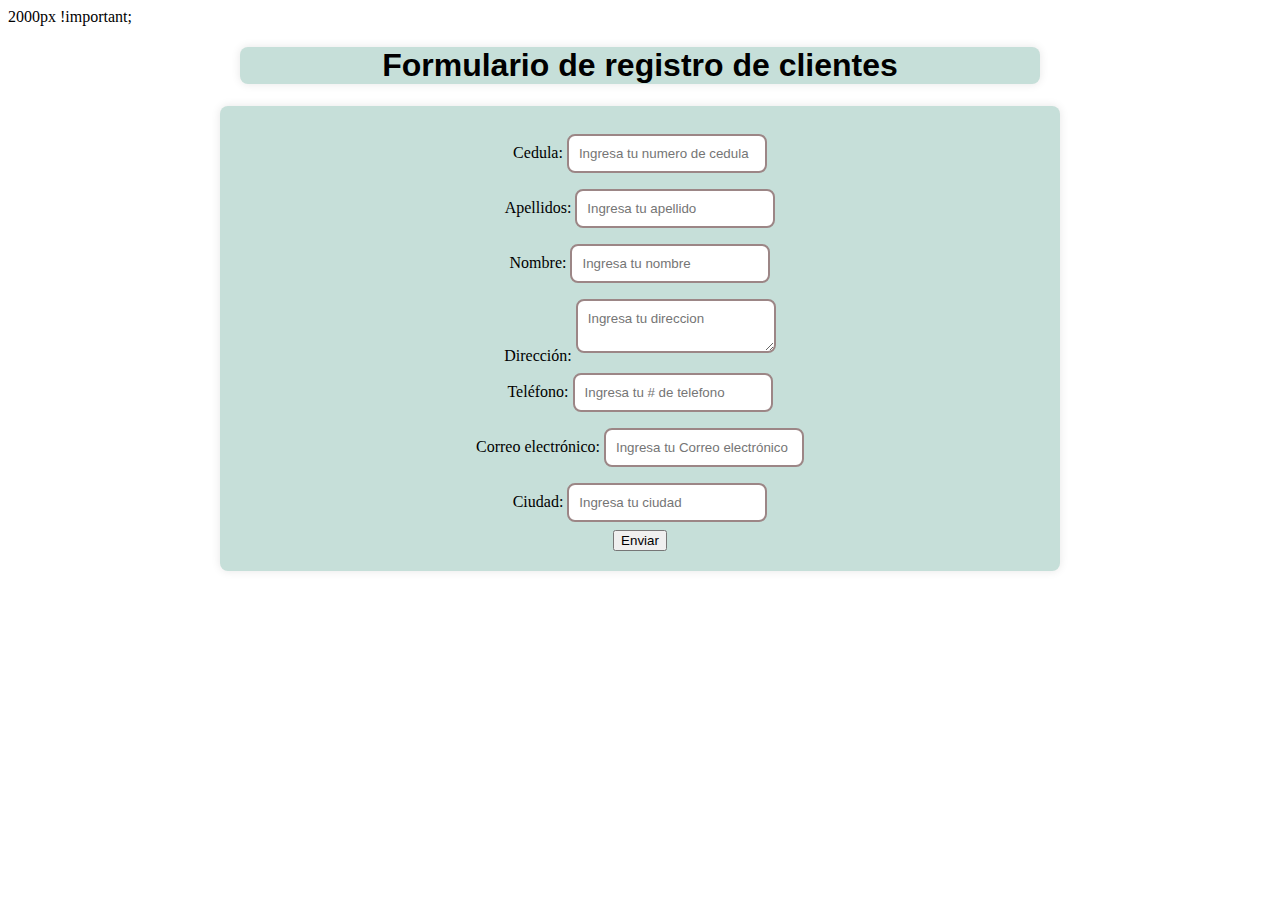
<file: P1/T3/index.html>
<!DOCTYPE html>
<html>
<head>2000px !important;
    <meta charset='utf-8'>
    <meta http-equiv='X-UA-Compatible' content='IE=edge'>
    <title>Tarea 3</title>
    <meta name='viewport' content='width=device-width, initial-scale=1'>
    <link rel='stylesheet' type='text/css' media='screen' href='styles/styles.css'>
    <script src='src/js/index.js'></script>
</head>
<body>
    <div class="tit"><h1>Formulario de registro de clientes</h1> </div>
        <form class="formulario" action="">

            <label for="dni">Cedula: </label>
            <input type="tel" id="dni" name="dni" required placeholder="Ingresa tu numero de cedula">
            <br>

            <label for="apellidos">Apellidos:</label>
            <input type="text" id="apellidos" name="apellidos" required placeholder="Ingresa tu apellido">
            <br>

            <label for="nombre">Nombre:</label>
            <input type="text" id="nombre" name="nombre" required placeholder="Ingresa tu nombre">
            <br>

            <label for="direccion">Dirección:</label>
            <textarea id="direccion" name="direccion" required placeholder="Ingresa tu direccion"></textarea>
            <br>            

            <label for="telefono">Teléfono:</label>
            <input type="tel" id="telefono" name="telefono" required placeholder="Ingresa tu # de telefono">
            <br>

            <label for="email">Correo electrónico:</label>
            <input type="email" id="email" name="email" required placeholder="Ingresa tu Correo electrónico">
            <br>

            <label for="ciudad">Ciudad:</label>
            <input type="text" id="ciudad" name="ciudad" required placeholder="Ingresa tu ciudad">  
            <br>
            <button type="submit" id="button">Enviar</button>
        </form>

</body>
</html>
</file>
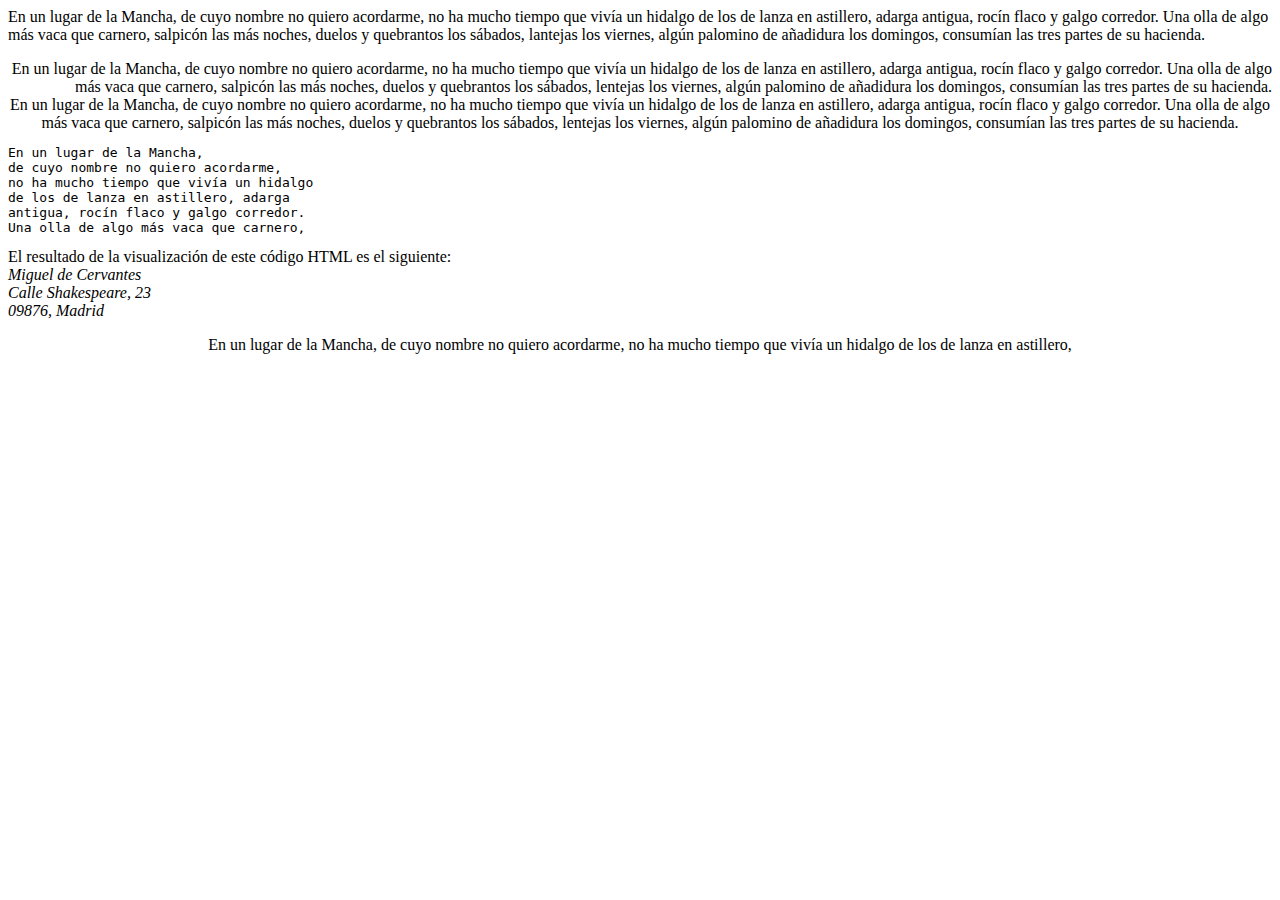
<file: <EjrEnClase1>.html>
<HTML>
<HEAD>
<TITLE>Título del documento</TITLE>
</HEAD>
<BODY>
<P ALIGN=LEFT>
En un lugar de la Mancha, de cuyo nombre no quiero acordarme,
no ha mucho tiempo que vivía un hidalgo de los de lanza en
astillero, adarga antigua, rocín flaco y galgo corredor. Una
olla de algo más vaca que carnero, salpicón las más noches,
duelos y quebrantos los sábados, lantejas los viernes, algún
palomino de añadidura los domingos, consumían las tres
partes de su hacienda.
</P>
<DIV ALIGN=RIGHT>
En un lugar de la Mancha, de cuyo nombre no quiero acordarme,
no ha mucho tiempo que vivía un hidalgo de los de lanza en
astillero, adarga antigua, rocín flaco y galgo corredor. Una
olla de algo más vaca que carnero, salpicón las más noches,
duelos y quebrantos los sábados, lentejas los viernes, algún
palomino de añadidura los domingos, consumían las tres
partes de su hacienda.
</DIV>
<DIV ALIGN=CENTER>
En un lugar de la Mancha, de cuyo nombre no quiero acordarme,
no ha mucho tiempo que vivía un hidalgo de los de lanza en
astillero, adarga antigua, rocín flaco y galgo corredor. Una
olla de algo más vaca que carnero, salpicón las más noches,
duelos y quebrantos los sábados, lentejas los viernes, algún
palomino de añadidura los domingos, consumían las tres
partes de su hacienda.
</DIV>
<PRE>
En un lugar de la Mancha,
de cuyo nombre no quiero acordarme,
no ha mucho tiempo que vivía un hidalgo
de los de lanza en astillero, adarga
antigua, rocín flaco y galgo corredor.
Una olla de algo más vaca que carnero,
</PRE>
El resultado de la visualización de este código HTML es el siguiente:
<ADDRESS>
Miguel de Cervantes<BR>
Calle Shakespeare, 23<BR>
09876, Madrid<BR>
</ADDRESS>
<CENTER>
<P>
En un lugar de la Mancha, de cuyo nombre no quiero acordarme,
no ha mucho tiempo que vivía un hidalgo de los de lanza
en astillero,
</P>
</CENTER>
</BODY>
</HTML>
</file>
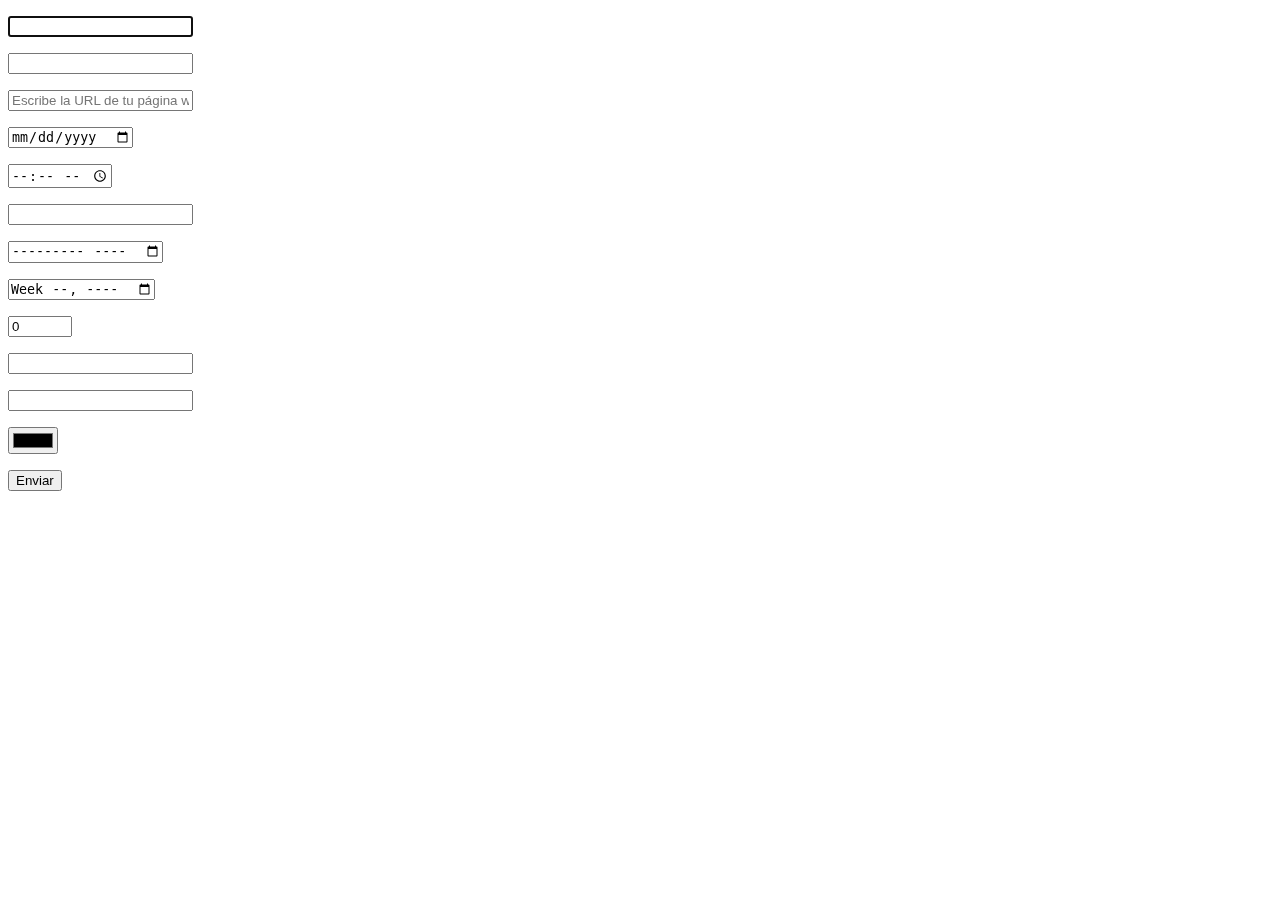
<file: ejrenclase3.html>
<!DOCTYPE html>
<html>
<head>
<title>Formulario de prueba de HTML5</title>
</head>
<body>

<form action="" method="get">
<p>
<input type="text" name="name_control" autofocus required />
</p>

<p>
 <input type="email" name="email_control" required />
</p>

<p>
<input type="url" name="url_control" placeholder="Escribe la URL de tu página web personal" />
</p>

<p>
<input type="date" name="date_control" />
</p>

<p>
 <input type="time" name="time_control" />
</p>

<p>
<input type="datetime" name="datetime_control" />
</p>

<p>
<input type="month" name="month_control" />
</p>

<p>
<input type="week" name="week_control" />
</p>

<p>
<input type="number" name="number_control" min="-10" max="10" value="0" />
</p>

<p>
<input type="tel" name="tel_control" />
</p>

<p>
<input type="search" name="search_control" />
</p>

<p>
<input type="color" name="color_control" />
</p>

<p>
<input type="submit" value="Enviar" />
</p>
</form>
</body>
</html>
</file>
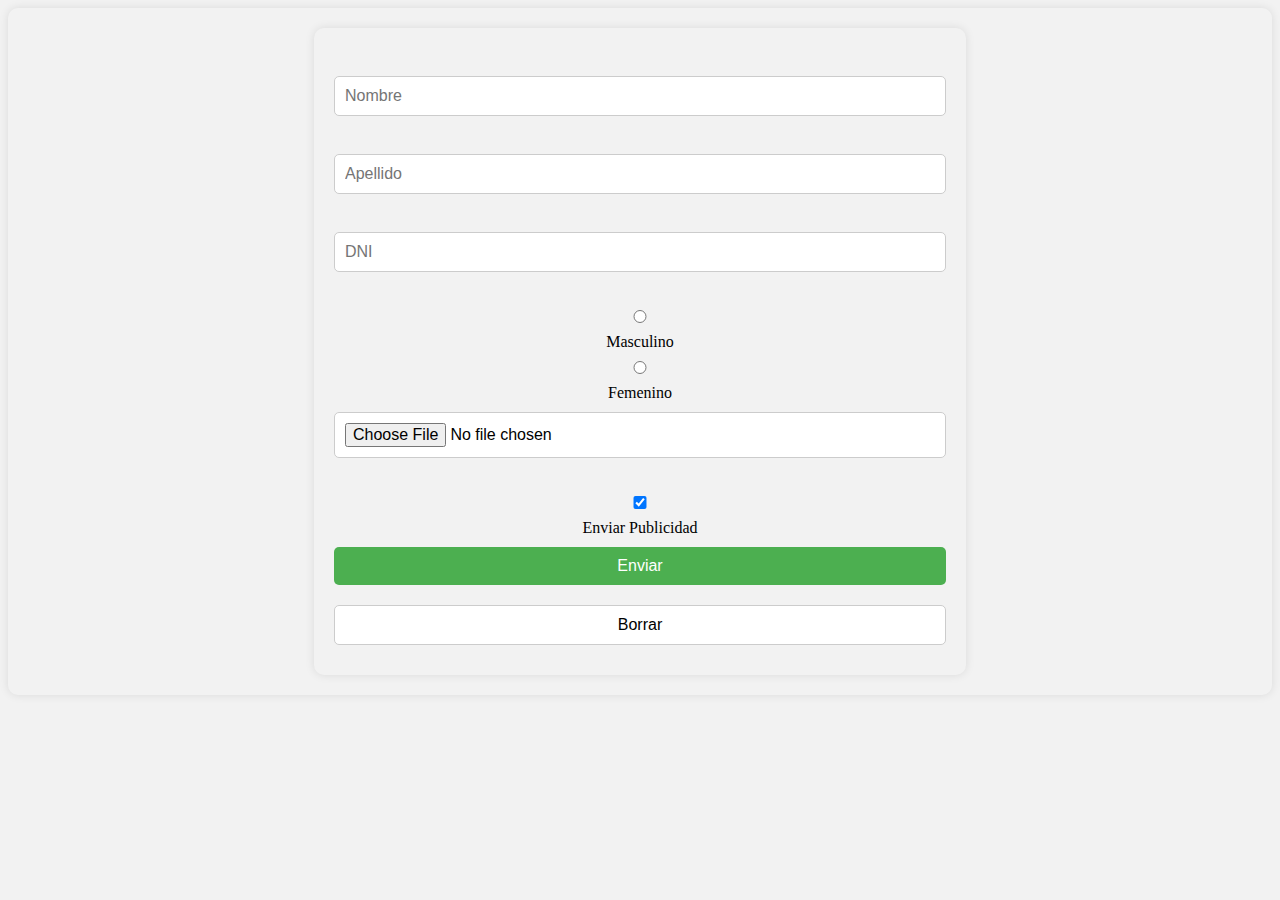
<file: P1/Ejercicios en clase/Ejrenclase7.html>
<!DOCTYPE html>
<html lang="en">
<head>
    <meta charset="UTF-8">
    <meta name="viewport" content="width=device-width, initial-scale=1.0">
    <title>Document</title>
    <link rel="stylesheet" href="styles.css">
</head>
<body>
    <form action="pagina.php" enctype="multipart/form-data">
        <br>
        <input type="text" name="nombre" placeholder="Nombre" size="42" maxlength="30">
        <br>
        <input type="text" name="apellido" placeholder="Apellido" size="40" maxlength="80">
        <br>
        <input type="number" name="dni" placeholder="DNI" size="40" maxlength="80">
        <br>
        <input type="radio" name="sexo" value="Masculino">Masculino <br>
        <input type="radio" name="sexo" value="Femenino">Femenino
        <br>
        <input type="file" name="foto">
        <br>
        <input type="checkbox" name="publicidad" value="Publicidad" checked="checked">Enviar Publicidad
        <br>
        <input type="submit" value="Enviar">
        <input type="reset" value="Borrar">
    </form>
</body>
</html>
</file>
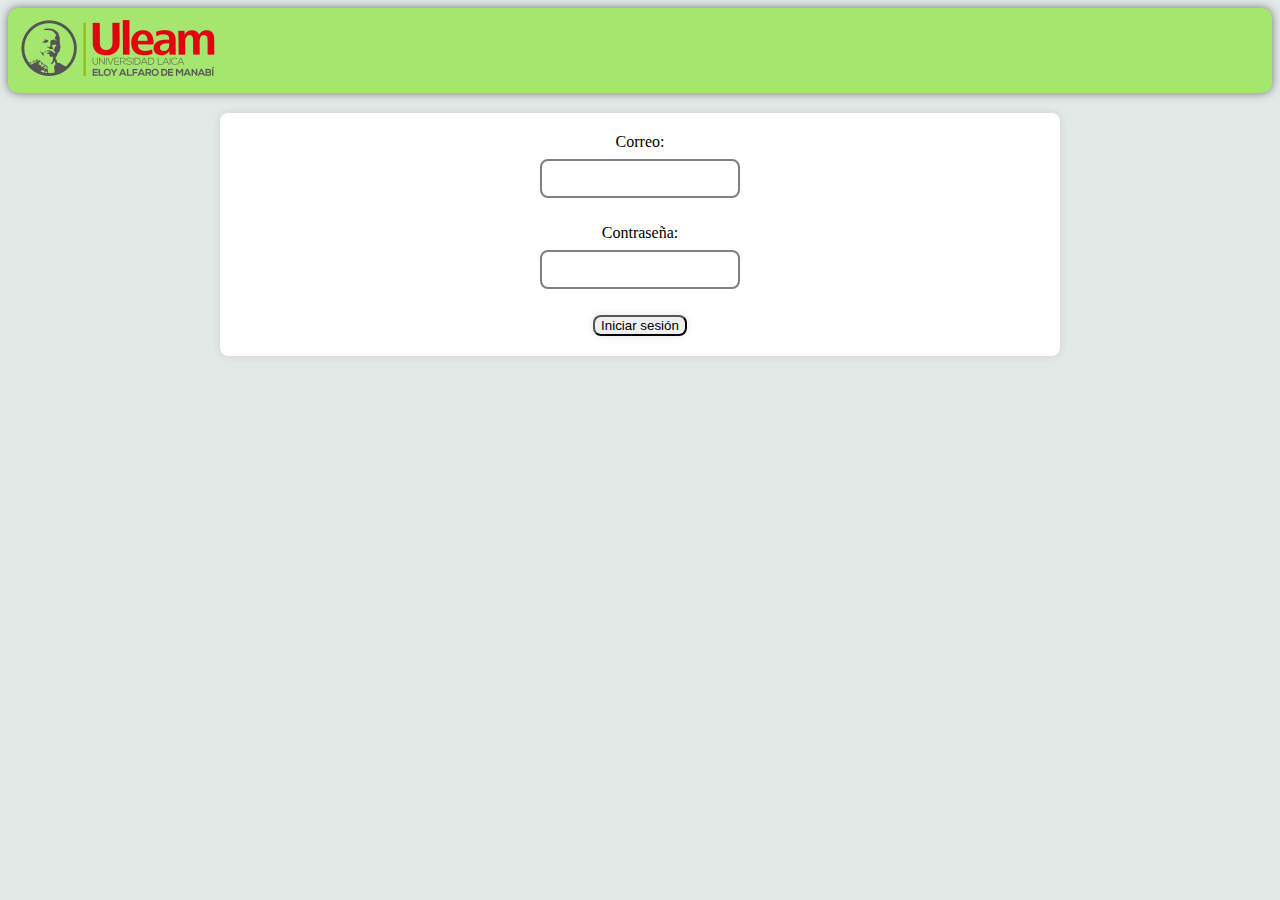
<file: P1/Proyecto/areapersonal.html>
<!DOCTYPE html>
<html lang="es">
<head>
    <meta charset="UTF-8">
    <meta name="viewport" content="width=device-width, initial-scale=1.0">
    <title>Document</title>
    <link rel="stylesheet" href="src/css/main.css">
    <link rel="stylesheet" href="src/css/forms.css">

</head>
<body>
    <header>
        <a href="index.html">
        <img src="src/img/cropped-LOGO-1-200x61.png" alt="Bienestar Universitario Uleam">
        </a>
    </header>
    <button id="logout" style="display: none;">Cerrar sesión</button> <!-- Botón de cerrar sesión -->
    
    <div class="mensaje" id="mensaje"></div>


    <div id="usuarioInfo" class="info">
        <img id="perfil" src="src/img/perfil.png" style="display: none;">
        <h2 id="estd" style="display: none;">Bienvenido Estudiante <br> </h2>
        <h2 id="pers" style="display: none;">Bienvenido miembro del Personal</h2>
        <h2>Información del Usuario</h2>
        <p>
            <div id="nombre"></div>
            <div id="apellido"></div>
            <div id="direccion"></div>
        </p>

    </div>

    

    <form id="loginForm">
        <label for="correo">Correo:</label> <br>
        <input type="email" id="correo" name="correo" required><br><br>
        <label for="contrasena">Contraseña:</label><br>
        <input type="password" id="contrasena" name="contrasena" required><br><br>
        <button type="submit">Iniciar sesión</button>
        
    </form>
    <div>

    </div>
    <div id="citasEstudiante" style="display:none;">
    <h2>Agendar una cita</h2>
    <ul id="listaCitas"></ul>
    </div>

    <div id="citasPersonal" style="display:none;">
    <h2>Solicitudes de citas pendientes</h2>
    <ul id="listaSolicitudes"></ul>
    </div>

    </div>
    <script src="src/js/jsonmanegent.js"></script>

</body>
</html>
</file>
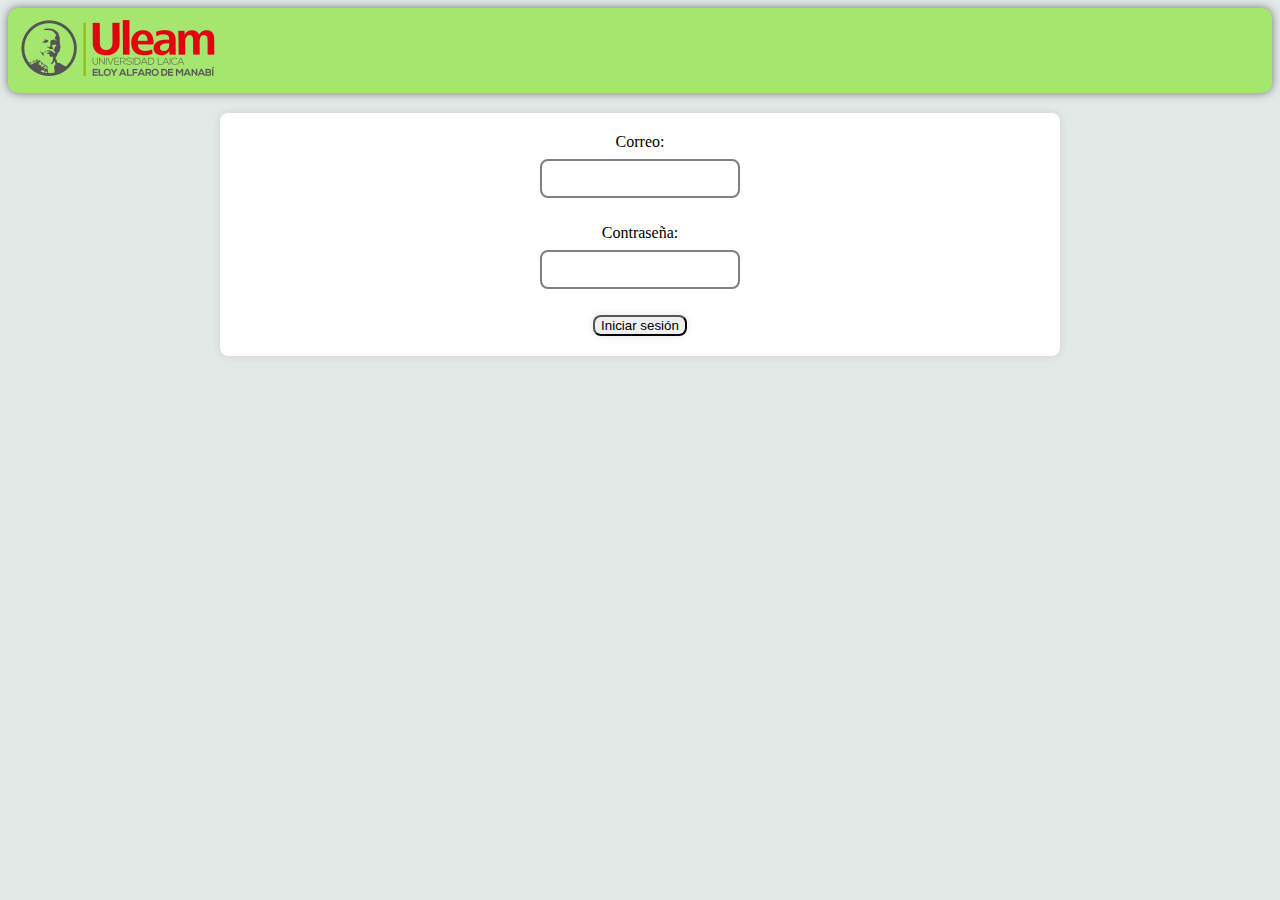
<file: P1/Proyecto/login.html>
<!DOCTYPE html>
<html lang="es">
<head>
    <meta charset="UTF-8">
    <meta name="viewport" content="width=device-width, initial-scale=1.0">
    <title>Document</title>
    <link rel="stylesheet" href="src/css/main.css">
    <link rel="stylesheet" href="src/css/forms.css">

</head>
<body>
    <header>
        <a href="index.html">
        <img src="src/img/cropped-LOGO-1-200x61.png" alt="Bienestar Universitario Uleam">
        </a>
    </header>
    <form id="loginForm">
        <label for="correo">Correo:</label> <br>
        <input type="email" id="correo" name="correo" required><br><br>
        <label for="contrasena">Contraseña:</label><br>
        <input type="password" id="contrasena" name="contrasena" required><br><br>
        <button type="submit">Iniciar sesión</button>
        
    </form>
    <div class="mensaje" id="mensaje"></div>
    <script src="src/js/jsonmanegent.js"></script>

</body>
</html>
</file>
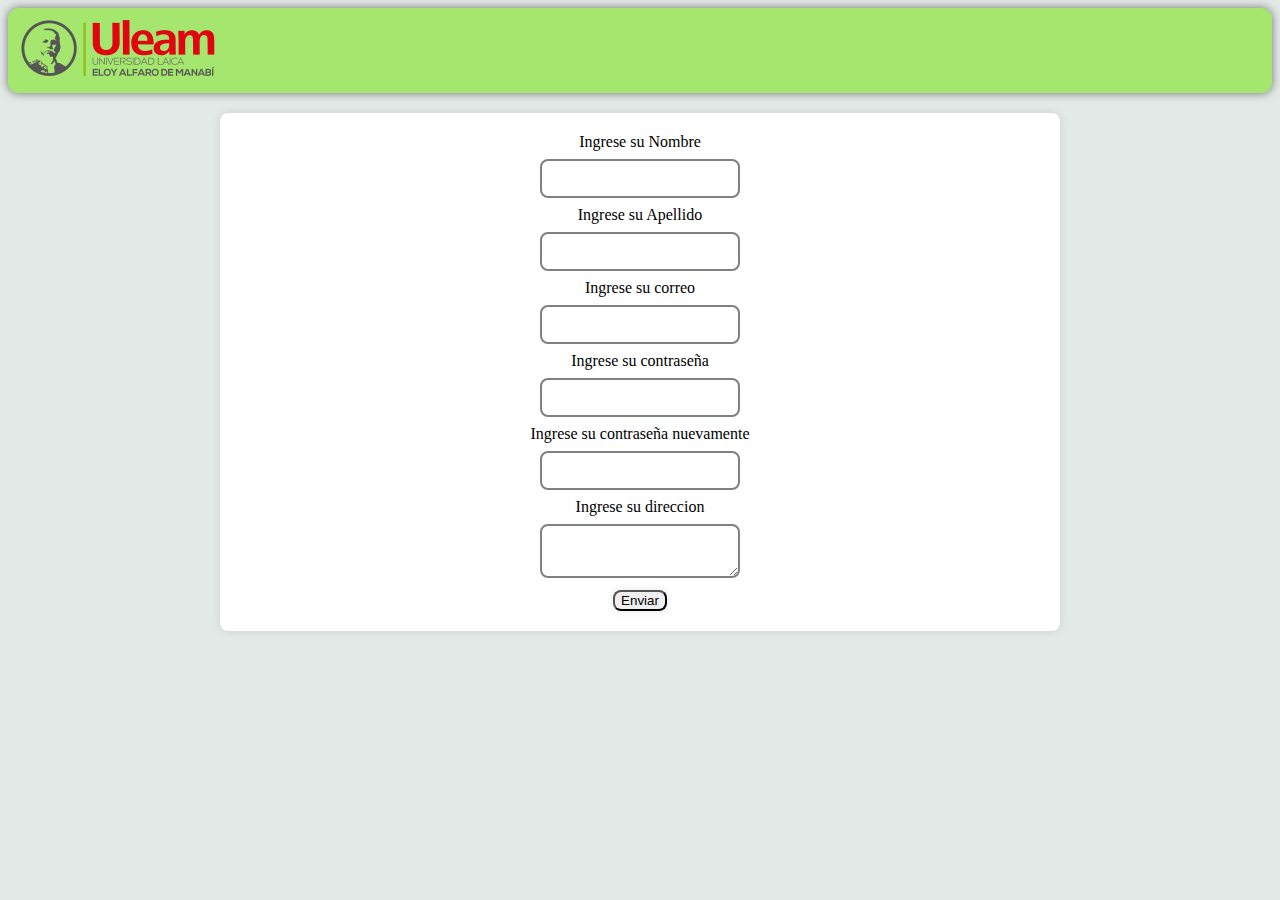
<file: P1/Proyecto/regist.html>
<!DOCTYPE html>
<html lang="es">
<head>
    <meta charset="UTF-8">
    <meta name="viewport" content="width=device-width, initial-scale=1.0">
    <title>Document</title>
    <link rel="stylesheet" href="src/css/main.css">
    <link rel="stylesheet" href="src/css/forms.css">
    <script src="src/js/regist.js" defer></script> <!-- Asegúrate de cargar el script con defer -->
</head>
<body>
    <header>
        <a href="index.html">
        <img src="src/img/cropped-LOGO-1-200x61.png" alt="Bienestar Universitario Uleam">
        </a>
    </header>
    <form method="post" id="miForm">
        <label>Ingrese su Nombre</label>
        <br>
        <input type="text" id="nombre">
        <br>
        <label>Ingrese su Apellido</label>
        <br>
        <input type="text" id="apellido">
        <br>
        <label>Ingrese su correo</label>
        <br>
        <input type="email" id="correo">
        <br>
        <label>Ingrese su contraseña</label>
        <br>
        <input type="password" id="password1">
        <br>
        <label>Ingrese su contraseña nuevamente</label>
        <br>
        <input type="password" id="password2">
        <br>
        <label>Ingrese su direccion</label>
        <br>
        <textarea id="direccion"></textarea>
        <br>
        <button type="submit" id="btnSend">Enviar</button>
    </form>
</body>
</html>
</file>
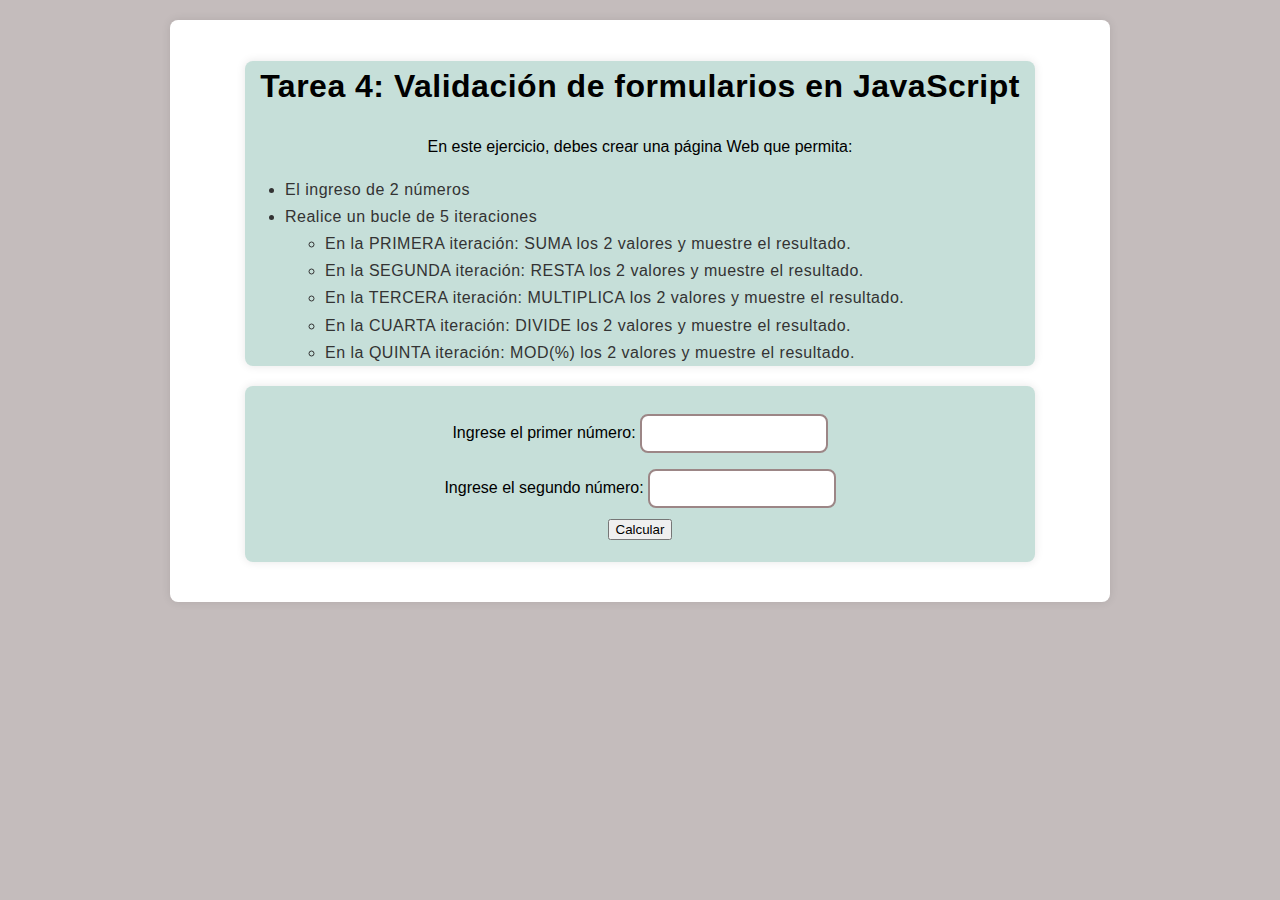
<file: P1/T4/P1T4.html>
<!DOCTYPE html>
<html lang="es">
<head>
    <meta charset="UTF-8">
    <meta name="viewport" content="width=device-width, initial-scale=1.0">
    <title>Tarea 4</title>
    <link rel='stylesheet' type='text/css' media='screen' href='src/css/styles.css'>
    <script defer src='src/js/scripts.js'></script> <!-- Usa defer para cargar el script después del DOM -->
</head>
<body>
    <div class="container">
        <div class="enunciado">
            <h1>Tarea 4: Validación de formularios en JavaScript</h1>
            <p>En este ejercicio, debes crear una página Web que permita:</p>
            <ul>
                <li>El ingreso de 2 números</li>
                <li>Realice un bucle de 5 iteraciones</li>
                <ul>
                    <li>En la PRIMERA iteración: SUMA los 2 valores y muestre el resultado.</li>
                    <li>En la SEGUNDA iteración: RESTA los 2 valores y muestre el resultado.</li>
                    <li>En la TERCERA iteración: MULTIPLICA los 2 valores y muestre el resultado.</li>
                    <li>En la CUARTA iteración: DIVIDE los 2 valores y muestre el resultado.</li>
                    <li>En la QUINTA iteración: MOD(%) los 2 valores y muestre el resultado.</li>
                </ul>
            </ul>
        </div>

        <div class="calculo">
            <form id="forma">
                <label for="num1">Ingrese el primer número:</label>
                <input type="number" id="num1" name="num1" required>
                <br>
                <label for="num2">Ingrese el segundo número:</label>
                <input type="number" id="num2" name="num2" required>
                <br>
                <button type="submit" id="button">Calcular</button>
            </form>
        </div>
    </div>
</body>
</html>
</file>
<file: P1/T3/styles/styles.css>
.formulario{
    border-radius: 8px;
    box-shadow: 0 0 10px rgba(0, 0, 0, 0.1);
    margin: 20px auto;
    padding: 20px;
    text-align: center;    
    background-color: #c6dfd9;
    max-width: 800px;
}
.tit{
    margin: 20px auto;
    box-shadow: 0 0 10px rgba(0, 0, 0, 0.1);
    border-radius: 8px;
    text-align: center;
    max-width: 800px;
    background-color: #c6dfd9 ;
}

.form{
    font-family: Arial, sans-serif;
    display: flex;
    flex-direction: column;
    align-items: center;
    
}
input {
    font-family: Arial, sans-serif;
    border-radius: 8px; 
    width: 25%;
    padding: 10px 10px;
    margin: 8px 0;
    box-sizing: border-box;
    border: 2px solid rgb(156, 134, 134);
}
textarea{
    border-radius: 8px; 
    font-family: Arial, sans-serif;
    width: 25%;
    padding: 10px 10px;
    margin: 8px 0;
    box-sizing: border-box;
    border: 2px solid rgb(156, 134, 134);
}

h1, h2, h3, h4, h5, h6{
    font-family: Arial, sans-serif;

}
</file>
<file: P1/Ejercicios en clase/styles.css>
form {
    background-color: #f2f2f2;
    padding: 20px;
    border-radius: 10px;
    box-shadow: 0 0 10px rgba(0, 0, 0, 0.1);
    align-items: center;
    display: flex;
    flex-direction: column;
    width: 50%;
    
}

body {
    background-color: #f2f2f2;
    padding: 20px;
    border-radius: 10px;
    box-shadow: 0 0 10px rgba(0, 0, 0, 0.1);
    display: flex;
    justify-content: center;
    align-items: center;
}
input {
    margin: 10px;
    padding: 10px;
    border-radius: 5px;
    border: 1px solid #ccc;
    width: 100%;
    box-sizing: border-box;
    font-size: 16px;
    font-family: Arial, sans-serif;
    background-color: #fff;
}
input[type="submit"] {
    background-color: #4CAF50;
    color: white;
    padding: 10px 20px;
    border: none;
    border-radius: 5px;
    cursor: pointer;
}
input[type="file"] {
    margin: 10px;
    padding: 10px;
    border-radius: 5px;
    border: 1px solid #ccc;
    width: 100%;
    box-sizing: border-box;
    font-size: 16px;
    font-family: Arial, sans-serif; 
    background-color: #fff;
    cursor: pointer;
    display: flex;
    justify-content: center;
    align-items: center;
}
</file>
<file: P1/Proyecto/src/css/main.css>
body{
    background-color: #e2e9e6;
}
.body{
    background-color: #e2e9e6;
    border-radius: 10px;
    font-family: 'Segoe UI', Tahoma, Geneva, Verdana, sans-serif;
}
header{
    border-color: #e2e9e6;
    font-family: 'Segoe UI', Tahoma, Geneva, Verdana, sans-serif;
    background-color: #a4e66e;
    color: #fff;
    padding: 10px;
    border-radius: 10px;
    box-shadow: 0 0 10px 0 rgba(0, 0, 0, 0.5);

}
.header img{
    max-height: 25%;
    max-width: 15%;
}
.bienvenida{
    border-color: #e2e9e6;
    font-family: 'Segoe UI', Tahoma, Geneva, Verdana, sans-serif;
    background-color: #fff;
    border-radius: 10px;
    color: #000000;
    padding: 10px;
    box-shadow: 0 0 10px 0 rgba(0, 0, 0, 0.5);
}

.servicios{
    border-color: #e2e9e6;
    font-family: 'Segoe UI', Tahoma, Geneva, Verdana, sans-serif;
    background-color: #fff;
    border-radius: 10px;
    color: #000000;
    padding: 10px;
    text-align: justify;
    box-shadow: 0 0 10px 0 rgba(0, 0, 0, 0.5);
}

footer{
    border-color: #e2e9e6;
    font-family: 'Segoe UI', Tahoma, Geneva, Verdana, sans-serif;
    background-color: #797777;
    border-radius: 10px;
    color: #000000;
    padding: 10px;
    text-align: justify;
    box-shadow: 0 0 10px 0 rgba(0, 0, 0, 0.5);
}
.mensaje,.info{
    display: none;
    text-align: center;    
    max-width: 800px;
    margin: 20px auto;
    padding: 20px;
    background-color: #fff;
    border-radius:10px;
    box-shadow: 0 0 10px rgba(0, 0, 0, 0.2);
}

#citasEstudiante, #citasPersonal {
    border-radius: 10px;
    background-color: #ffffff;
    padding: 20px;
    margin: 20px auto;
    max-width: 800px;
    box-shadow: 0 0 10px rgba(0, 0, 0, 0.2);
}

#citasEstudiante h2, #citasPersonal h2 {
    font-family: 'Segoe UI', Tahoma, Geneva, Verdana, sans-serif;
    color: #4caf50; /* Color verde para encabezados */
}
#nombre,#apellido,#direccion{
    font-family: 'Segoe UI', Tahoma, Geneva, Verdana, sans-serif;
    text-align: left;

}

#perfil{
    border-radius: 50%;
    margin-bottom: 20px;
    float: right;
}
</file>
<file: P1/Proyecto/src/css/forms.css>
input {
    font-family: Arial, sans-serif;
    border-radius: 8px; 
    width: 25%;
    padding: 10px 10px;
    margin: 8px 0;
    box-sizing: border-box;
    border: 2px solid #7d817f;
}
form,.loginForm{
    display: block;
    border-radius: 8px;
    box-shadow: 0 0 10px rgba(0, 0, 0, 0.1);
    margin: 20px auto;
    padding: 20px;
    text-align: center;    
    background-color: #fff;
    max-width: 800px;
    border-color: #e2e9e6;
}
button{
    border-radius: 8px;
    box-shadow: 0 0 10px rgba(0, 0, 0, 0.1);
    margin: 20pxauto;
    padding: 20px auto;
}
textarea{
    border-radius: 8px;
    font-family: Arial, sans-serif;
    border-radius: 8px; 
    width: 25%;
    padding: 10px 10px;
    margin: 8px 0;
    box-sizing: border-box;
    border: 2px solid #7d817f;
}
.mensaje{
    font-size: 19px;
}
</file>
<file: P1/T4/src/css/styles.css>
body {
    font-family: Arial, sans-serif;
    line-height: 1.6;
    margin: 0;
    padding: 0;
    background-color: #c4bcbc;
}

.container{
    background-color: #fff;
    border-radius: 8px;
    box-shadow: 0 0 10px rgba(0, 0, 0, 0.1);
    margin: 20px auto;
    padding: 20px;
    text-align: justify;
    max-width: 900px;

}

.calculo{
    font-family: Arial, sans-serif;
    border-radius: 8px;
    box-shadow: 0 0 10px rgba(0, 0, 0, 0.1);
    margin: 20px auto;
    padding: 20px;
    text-align: center;    
    background-color: #c6dfd9;
    max-width: 750px;

}
.enunciado{
    font-family: Arial, sans-serif;
    margin: 20px auto;
    box-shadow: 0 0 10px rgba(0, 0, 0, 0.1);
    border-radius: 8px;
    text-align: center;
    max-width: 790px;
    background-color: #c6dfd9 ;
}

.forma{
    display: flex;
    flex-direction: column;
    align-items: center;
}

input {
    font-family: Arial, sans-serif;
    border-radius: 8px; 
    width: 25%;
    padding: 10px 10px;
    margin: 8px 0;
    box-sizing: border-box;
    border: 2px solid rgb(156, 134, 134);
  }

h1, h2, h3, h4, h5, h6{
    font-family: Arial, sans-serif;
    letter-spacing: 0.5px;
}

li{
    font-family: Arial, sans-serif;
    color: #333333;
    line-height: 1.7;
    letter-spacing: 0.5px;
    text-align: justify;

}
</file>
